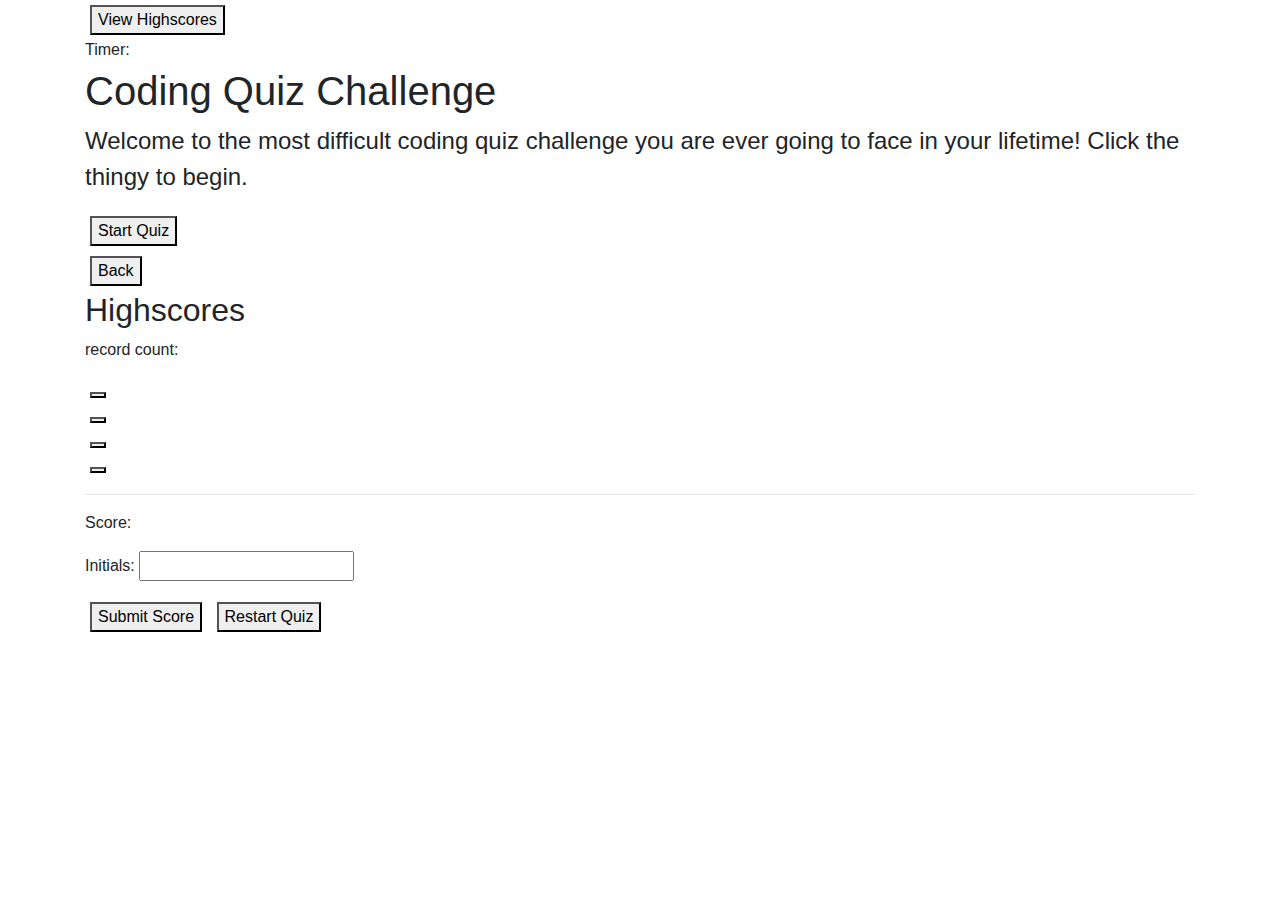
<file: script/index.html>
<!DOCTYPE html>
<html lang="en">

    <head>
        <meta charset="UTF-8">
        <meta name="viewport" content="width=device-width, initial-scale=1.0">
        <title>Coding Quiz</title>
        <link rel="stylesheet" href="https://stackpath.bootstrapcdn.com/bootstrap/4.5.2/css/bootstrap.min.css">
        <script src="https://code.jquery.com/jquery-3.5.1.js" integrity="sha256-QWo7LDvxbWT2tbbQ97B53yJnYU3WhH/C8ycbRAkjPDc=" crossorigin="anonymous"></script>
        <link rel="stylesheet" href="style.css">
    </head>

    <body>
        <div class="container">
            <header>
                <button id="highscoresBtn">View Highscores</button>
                <h6 id="timerText" class="timer">Timer: <span id="time"></span></h6>
            </header>

            <div class="quizStartDiv">
                <h1>Coding Quiz Challenge</h1>
                <p class="subText">Welcome to the most difficult coding quiz challenge you are ever going to face in your lifetime! Click the thingy to begin.</p>
                <button id="startBtn">Start Quiz</button>
            </div>

            <div class="highscoresDiv">
                <button id="back">Back</button>
                <h2>Highscores</h2>
                <p>record count: <span id="recordCountSpan"></span></p>
                <ul class="highscore"><span id="scoreDisplay"></span>  <span id="initialsDisplay"></span></ul>

            </div>

            <div class="questionDiv">
                <h4 id="question"></h4>
            </div>

            <div class="answersDiv">
                <button id="a"></button><br>
                <button id="b"></button><br>
                <button id="c"></button><br>
                <button id="d"></button>
                <hr>
            </div>
            <div class="resultDiv">
                <p id="result"></p>
                    
            </div>
            <div class="endGameDiv">
                <h3 id="endText"></h3>
                <p id="endSubText" class="subText"></p>
                <p class="score">Score: <span id="score"></span></p>
                <p class="initials">Initials: <input id="initials" type="text"></p>
                
                <button id="submit">Submit Score</button>
                <button id="restartBtn">Restart Quiz</button>
            </div>
        </div>
        <script src="script.js"></script>
    </body>

</html>
</file>
<file: script/style.css>
.col-8 {
    align-content: center;
}

.hidden {
    display: none;
}

button {
    margin: 5px;
}

.subText {
    font-size: 24px;
}
</file>
